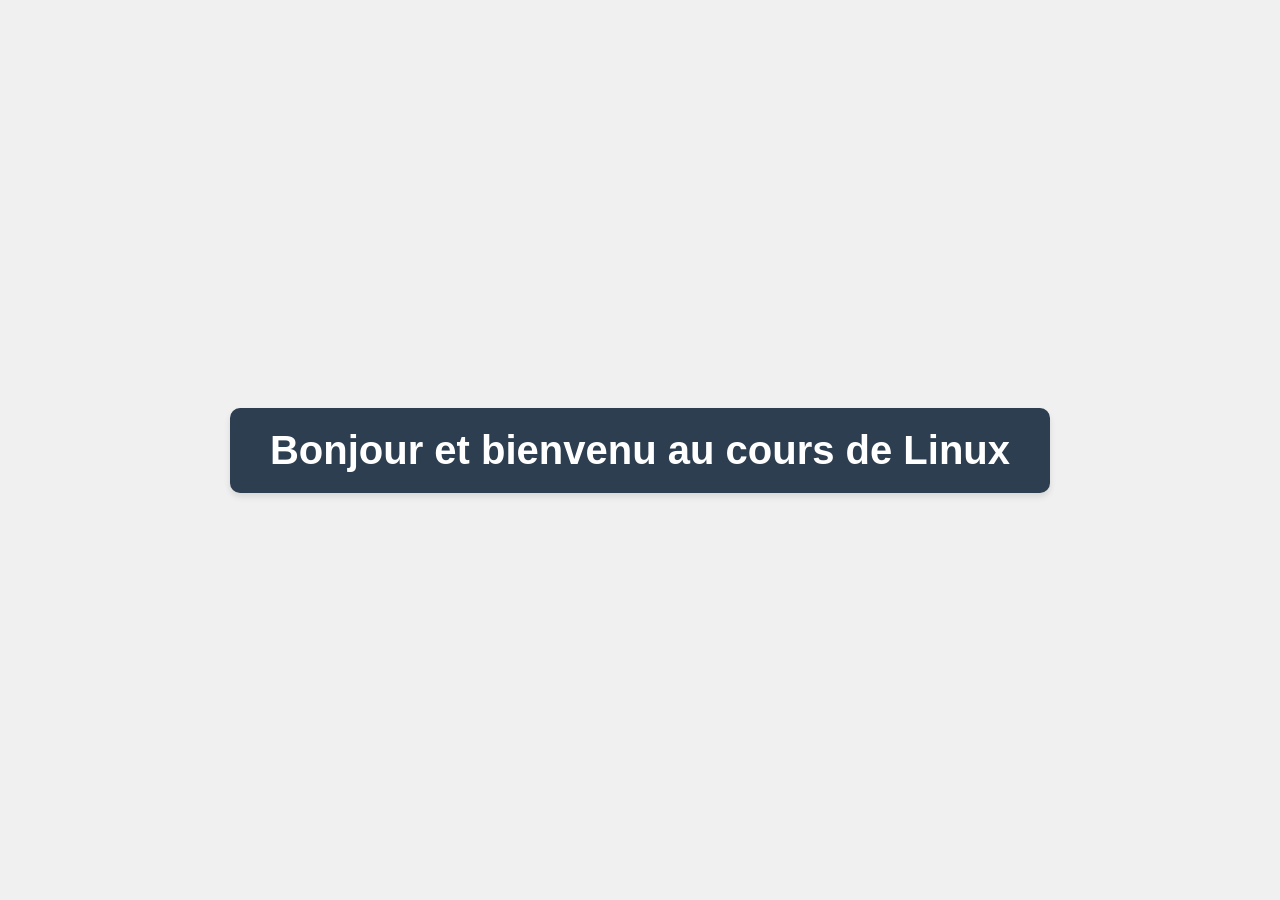
<file: index.html>
<!DOCTYPE html>
<html lang="fr">
<head>
    <meta charset="UTF-8">
    <meta name="viewport" content="width=device-width, initial-scale=1.0">
    <title>Cours de Linux</title>
    <link rel="stylesheet" href="index.css">
</head>
<body>
    <div class="container">
        <h1>Bonjour et bienvenu au cours de Linux</h1>
    </div>
</body>
</html>
</file>
<file: index.css>
/* Style global */
body {
    font-family: Arial, sans-serif;
    margin: 0;
    padding: 0;
    background-color: #f0f0f0;
}

/* Conteneur principal */
.container {
    display: flex;
    justify-content: center;
    align-items: center;
    height: 100vh;
    text-align: center;
}

/* Style du titre */
h1 {
    font-size: 2.5rem;
    color: #ffffff;
    background-color: #2d3e50;
    padding: 20px 40px;
    border-radius: 10px;
    box-shadow: 0 4px 6px rgba(0, 0, 0, 0.1);
}

/* Effet de transition pour le survol */
h1:hover {
    background-color: #1d2b3a;
    transform: scale(1.05);
    transition: 0.3s;
}
</file>
